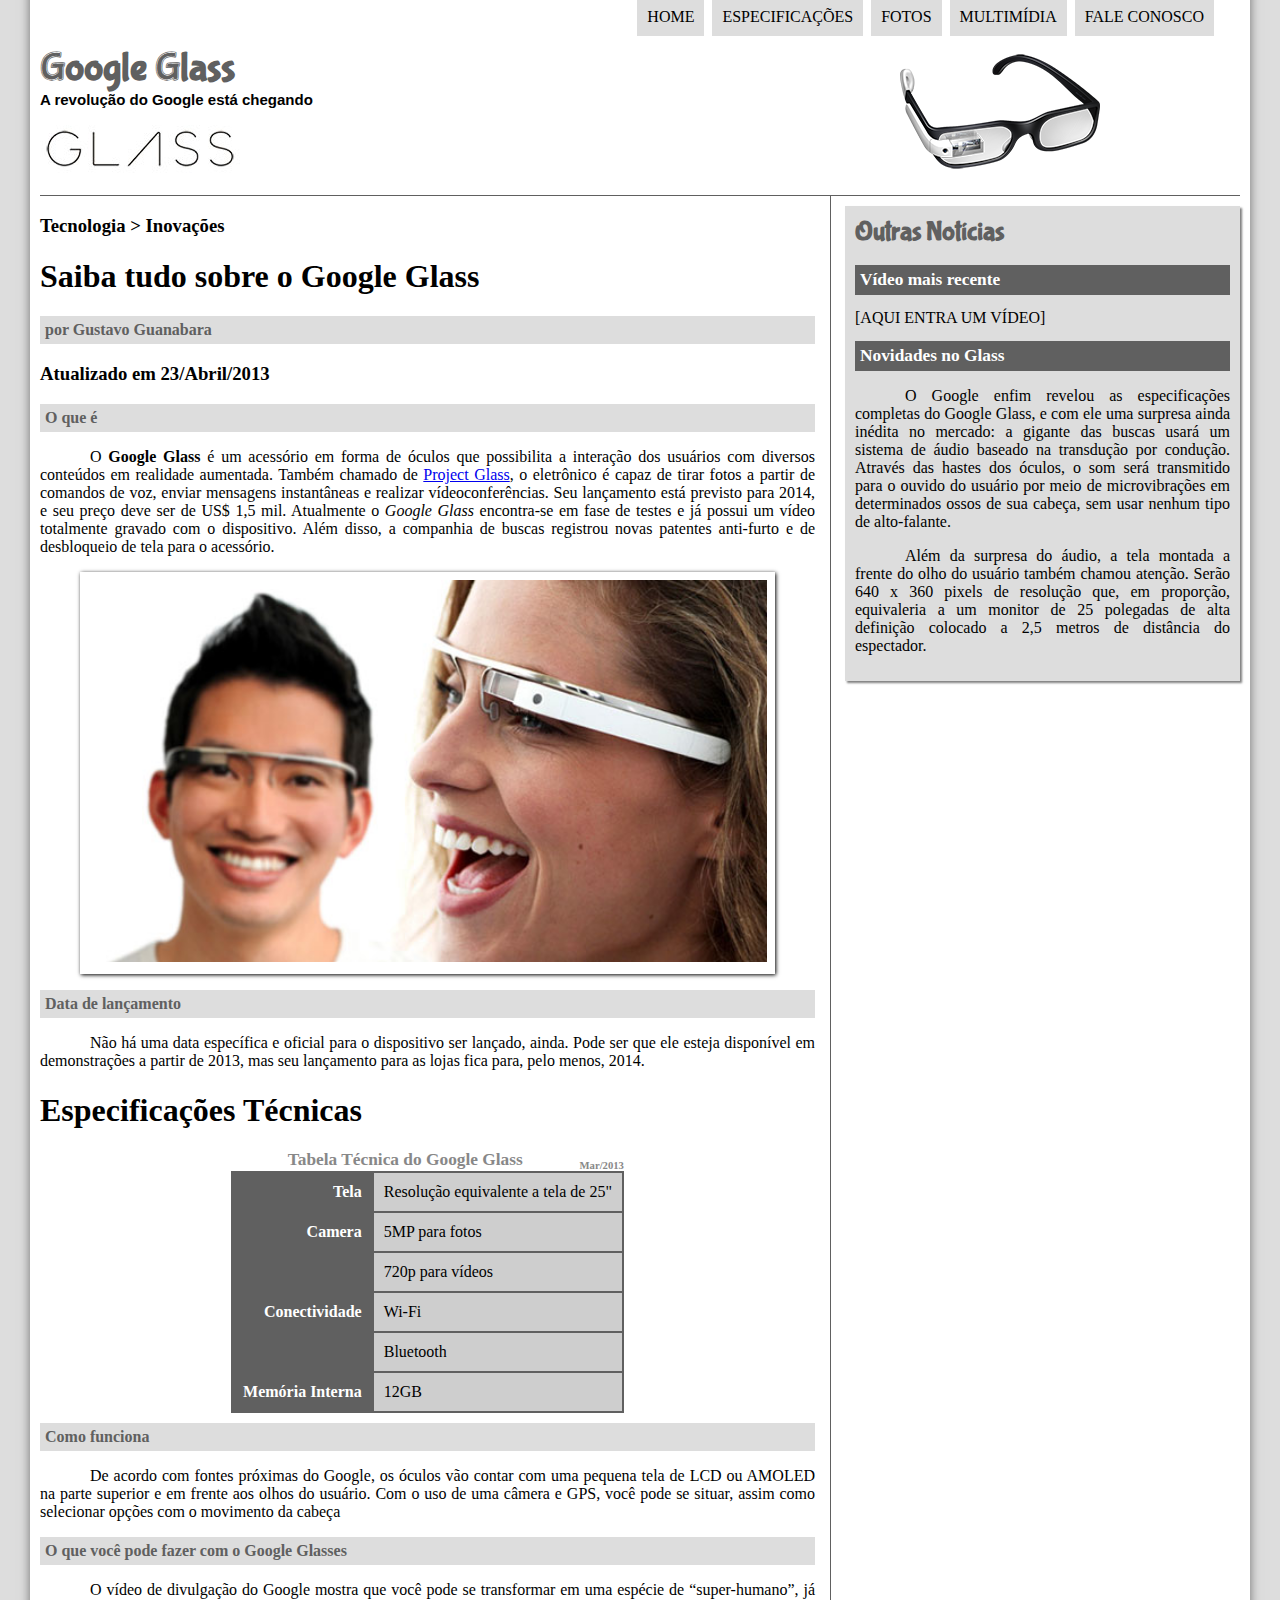
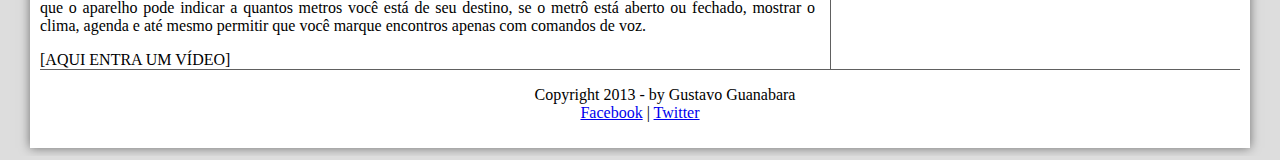
<file: index.html>
<!DOCTYPE html>
<html lang="pt-br">
<head>
<meta charset="utf-8">
<title>Tudo Sobre o Google Glass</title>
<link rel="stylesheet" type="text/css" href="_css/estilo.css">
</head>

<script type="text/javascript">
function mudafoto (foto){
document.getElementById("icone").src=foto
}
</script>

<body>

	<div id="interface">

	<header id="cabecalho">
		<hgroup>
		<h1>Google Glass</h1>
		<h2>A revolução do Google está chegando</h2>
		</hgroup>

		<img id="icone" src="_imagens/glass-oculos-preto-peq.png">

		<nav id="menu">
		<h1>Menu Principal</h1>
		<ul>
			<li onmouseover="mudafoto('_imagens/home.png')" onmouseout="mudafoto('_imagens/glass-oculos-preto-peq.png')"><a href="index.html" target="_self">Home</a></li>
			<li onmouseover="mudafoto('_imagens/especificacoes.png')" onmouseout="mudafoto('_imagens/glass-oculos-preto-peq.png')"><a href="specs.html" target="_self">Especificações</a></li>
			<li onmouseover="mudafoto('_imagens/fotos.png')" onmouseout="mudafoto('_imagens/glass-oculos-preto-peq.png')"><a href="fotos.html" target="_self">Fotos</a></li>
			<li onmouseover="mudafoto('_imagens/multimidia.png')" onmouseout="mudafoto('_imagens/glass-oculos-preto-peq.png')"><a href="multimidia.html" target="_self">Multimídia</a></li>
			<li onmouseover="mudafoto('_imagens/contato.png')" onmouseout="mudafoto('_imagens/glass-oculos-preto-peq.png')"><a href="fale-conosco.html" target="_self">Fale conosco</a></li>
		</ul>
		</nav>
	</header>

	<section id="corpo">

	<article id="noticia-principal">
	<hgroup>
	<h3>Tecnologia > Inovações<h3>
	<h1>Saiba tudo sobre o Google Glass</h1>
	<h2>por Gustavo Guanabara</h2>
	<h3>Atualizado em 23/Abril/2013</h3>
	</hgroup>

	<h2>O que é</h2>
	<p>O <span style="font-weight: 900;">Google Glass</span> é um acessório em forma de óculos que possibilita a interação dos usuários com diversos conteúdos em realidade aumentada. Também chamado de <a href="http://glass.google.com" target="_blank">Project Glass</a>, o eletrônico é capaz de tirar fotos a partir de comandos de voz, enviar mensagens instantâneas e realizar vídeoconferências. Seu lançamento está previsto para 2014, e seu preço deve ser de US$ 1,5 mil. Atualmente o <em>Google Glass</em> encontra-se em fase de testes e já possui um vídeo totalmente gravado com o dispositivo. Além disso, a companhia de buscas registrou novas patentes anti-furto e de desbloqueio de tela para o acessório.</p>

	<figure class="foto-legenda">
	<img src="_imagens/glass-quadro-homem-mulher.jpg">
	<figcaption><h3>Google Glass</h3><p>uma nova maneira de ver o mundo</p></figcaption>
	</figure>

	<h2>Data de lançamento</h2>
	<p>Não há uma data específica e oficial para o dispositivo ser lançado, ainda. Pode ser que ele esteja disponível em demonstrações a partir de 2013, mas seu lançamento para as lojas fica para, pelo menos, 2014.</p>

	<h1>Especificações Técnicas</h1>
	<table id="tabelaspec">
	<caption>Tabela Técnica do Google Glass <span>Mar/2013</span></caption>
	<tr><td class="ce">Tela</td><td class="cd">Resolução equivalente a tela de 25"</td></tr>
	<tr><td rowspan="2" class='ce'>Camera</td><td class="cd"> 5MP para fotos </td></tr>
	<tr><td class="cd">720p para vídeos</td></tr>
	<tr><td rowspan="2" class="ce">Conectividade</td><td class="cd"> Wi-Fi</td></tr>
	<tr><td class="cd">Bluetooth</td></tr>
	<tr><td class="ce">Memória Interna</td><td class="cd"> 12GB</td></tr>
	</table>

	<h2>Como funciona</h2>
	<p>De acordo com fontes próximas do Google, os óculos vão contar com uma pequena tela de LCD ou AMOLED na parte superior e em frente aos olhos do usuário. Com o uso de uma câmera e GPS, você pode se situar, assim como selecionar opções com o movimento da cabeça</p>

	<h2>O que você pode fazer com o Google Glasses</h2>
	<p>O vídeo de divulgação do Google mostra que você pode se transformar em uma espécie de “super-<wbr>humano”, já que o aparelho pode indicar a quantos metros você está de seu destino, se o metrô está aberto ou fechado, mostrar o clima, agenda e até mesmo permitir que você marque encontros apenas com comandos de voz.</p>

	[AQUI ENTRA UM VÍDEO]
	</article>
</section>
<aside id='lateral'>
	<h1>Outras Notícias</h1>
	<h2>Vídeo mais recente</h2>

	[AQUI ENTRA UM VÍDEO]

	<h2>Novidades no Glass</h2>
	<p>O Google enfim revelou as especificações completas do Google Glass, e com ele uma surpresa ainda inédita no mercado: a gigante das buscas usará um sistema de áudio baseado na transdução por condução. Através das hastes dos óculos, o som será transmitido para o ouvido do usuário por meio de microvibrações em determinados ossos de sua cabeça, sem usar nenhum tipo de alto-falante.</p>

	<p>Além da surpresa do áudio, a tela montada a frente do olho do usuário também chamou atenção. Serão 640 x 360 pixels de resolução que, em proporção, equivaleria a um monitor de 25 polegadas de alta definição colocado a 2,5 metros de distância do espectador.</p>
</aside>
<footer id="rodape">
	<p>Copyright 2013 - by Gustavo Guanabara<br>
	<a href="http://facebook.com/cursosemvideo" target="_blank">Facebook</a> | 
	<a href="http://twitter.com/cursosemvideo" target="_blank">Twitter</a></p>
	</footer>
	</div>
	</body>
</html>
</file>
<file: _css/estilo.css>
@charset "UTF-8";
/*www.google.com/fonts*/
@font-face {
	font-family: 'FonteLogo';
	src: url('../_fonts/bubblegum-sans-regular.otf');
	}
body {
	background-color: #dddddd;
	color: rgba(0,0,0,1);
}
header#cabecalho{
	border-bottom: 1px #606060 solid;
	height: 150px;
	background: url("../_imagens/glass-logo-peq.jpg") no-repeat 0px 80px;
}
header#cabecalho h1{
	font-family: 'FonteLogo', sans-serif;
	font-size: 30pt;
	color: #606060;
	text-shadow: 1px 1px 1px rgba(0,0,0,.6)
	padding 0px;
	margin-bottom: 0px;
}
header#cabecalho h2{
	font-family: Arial, sans-serif;
	font-size: 15px;
	padding: 0px;
	margin-top: 0px;
}
header#cabecalho img#icone{
	position: absolute;
	left:  900px;
	top: 50px;

}
div#interface {
	width: 1200px;
	background-color: #ffffff;
	margin: -20px auto 0px auto;
	box-shadow: 0px 0px 10px rgba(0,0,0,.5);
	padding: 30px 10px 10px 10px;
}
p {
	text-align: justify;
	text-indent: 50px;
}

/*formatação de imagens com legendas*/
figure.foto-legenda{
	border: 8px solid white;
	box-shadow: 1px 1px 4px black;
	position: relative;
}
figure.foto-legenda img{
	width: 100%;
	height: 100%;
	}
figure.foto-legenda figcaption{
	opacity: 0;
	position: absolute;
	top: 0px;
	background-color: rgba(0,0,0,.4);
	color: white;
	width: 100%;
	height: 100%;
	padding: 10px;
	box-sizing: border-box;
	transition: opacity 1s;
	}
	figure.foto-legenda:hover figcaption{
		opacity: 1;
	}

/*formatação do menu*/
nav#menu {
	display: block;
}
nav#menu ul{
	list-style: none;
	text-transform: uppercase;
	position: absolute;
	top: -20px;
	right: 5%;
}
nav#menu li{
	display: inline-block;
	background-color: #dddddd;
	padding: 10px;
	margin: 2px;
	transition: background-color 1s;
}
nav#menu li:hover{
	background-color: #606060;
}
nav#menu h1{
	display: none;
}
nav#menu a{
	color: #000000;
	text-decoration: none;

}
nav#menu a:hover{
	color: #ffffff;
	text-decoration: underline;
}
section#corpo{
	display: block;
	width: 775px;
	float: left;
	border-right: 1px solid #606060;
	padding-right: 15px;
}
article#noticia-principal h2{
	font-size: 12pt;
	color: #606060;
	background-color: #dddddd;
	padding: 5px;
	margin: 10px 0px 10px 0px;
}
table#tabelaspec{
	border: 1px solid #606060;
	border-spacing: 0px	;
	margin-left: auto;
	margin-right: auto;
}
table#tabelaspec td{
	border: 1px solid #606060;
	padding: 10px;
	vertical-align: middle;
}
table#tabelaspec td.ce{
	color: #ffffff;
	background-color: #606060;
	vertical-align: top;
	font-weight: bold;
	text-align: right;
}
table#tabelaspec td.cd{
	background-color: #cecece
}
table#tabelaspec caption{
	color: #888888 ;
	font-size: 13pt;
	font-weight: bolder;
}
table#tabelaspec caption span{
	display: block;
	float: right;
	font-size: 8pt;
	margin-bottom: 0px;
	margin-top: 10px;

}
aside#lateral{
	display: block;
	width: 375px;
	float: right;
	padding:  10px;
	background-color: #dddddd;
	margin-top: 10px;
	box-shadow: 2px 2px 2px rgba(0,0,0,0.5)
}
aside#lateral h1{
	font-family: 'FonteLogo',sans-serif;
	font-size:20pt;
	color: #606060;
	margin-top: 0px;
}
aside#lateral h2{
	background-color: #606060;
	font-size: 13pt;
	color: #ffffff;
	padding: 5px;

}
footer#rodape{
	clear: both;
	border-top: 1px solid #606060;
}
footer#rodape p{
	text-align: center;
}
</file>
